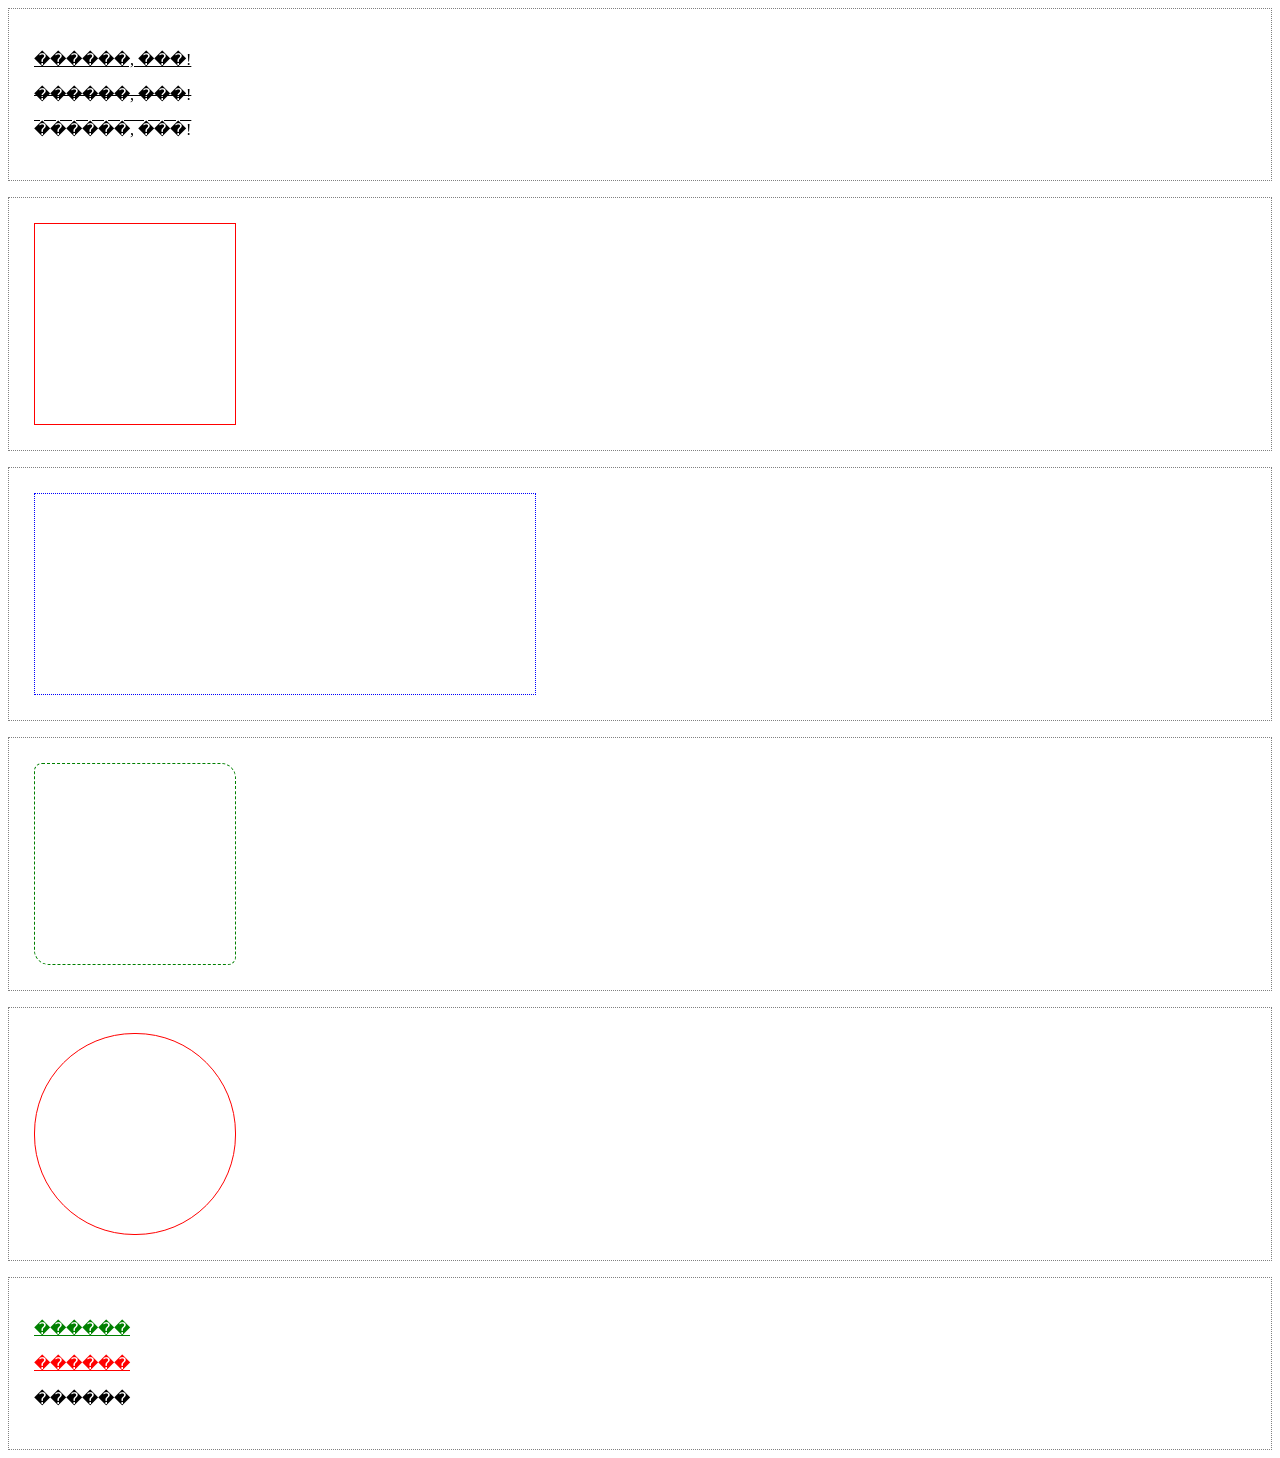
<file: index.html>
<!DOCTYPE html>
<html lang="en">
<head>
    <meta charset="UTF-8">
    <meta http-equiv="X-UA-Compatible" content="IE=edge">
    <meta name="viewport" content="width=device-width, initial-scale=1.0">
    <title>lab�6</title>
    <style>
        div.border {
            border: 1px dotted gray;
            padding: 25px;
        }

        a#a1:link {
            color: green;
            text-decoration: underline;
        }

        a#a2:link {
            color: red;
            text-decoration: underline;
        }

        a#a3:link {
            color: black;
            text-decoration: none;
        }
    </style>
</head>
<body>
    <div class="border">
        <p style="text-decoration: underline;">������, ���!</p>
        <p style="text-decoration:line-through ;">������, ���!</p>
        <p style="text-decoration: overline;">������, ���!</p>
    </div>
    <p></p>
    <div class="border">
        <div style="border: 1px solid red; width: 200px; height: 200px;"></div>
    </div>

    <p></p>

    <div class="border">
        <div style="border: 1px dotted blue; width: 500px; height: 200px;"></div>
    </div>

    <p></p>

    <div class="border">
        <div style="border: 1px dashed green; width: 200px; height: 200px;
    border-bottom-left-radius: 15px; border-top-right-radius: 15px;
    border-bottom-right-radius: 8px; border-top-left-radius: 8px;"></div>
    </div>

    <p></p>
    <div class="border">
        <div style="border: 1px solid red; width: 200px; height: 200px; border-radius:100px;"></div>
    </div>
    <p></p>
    <div class="border">
        <p><a href="mops.jpeg" id="a1">������</a></p>
        <p><a href="https://www.w3schools.com/css" id="a2">������</a></p>
        <p><a href="https://youtube.com" id="a3">������</a></p>
    </div>
</body>
</html>
</file>
